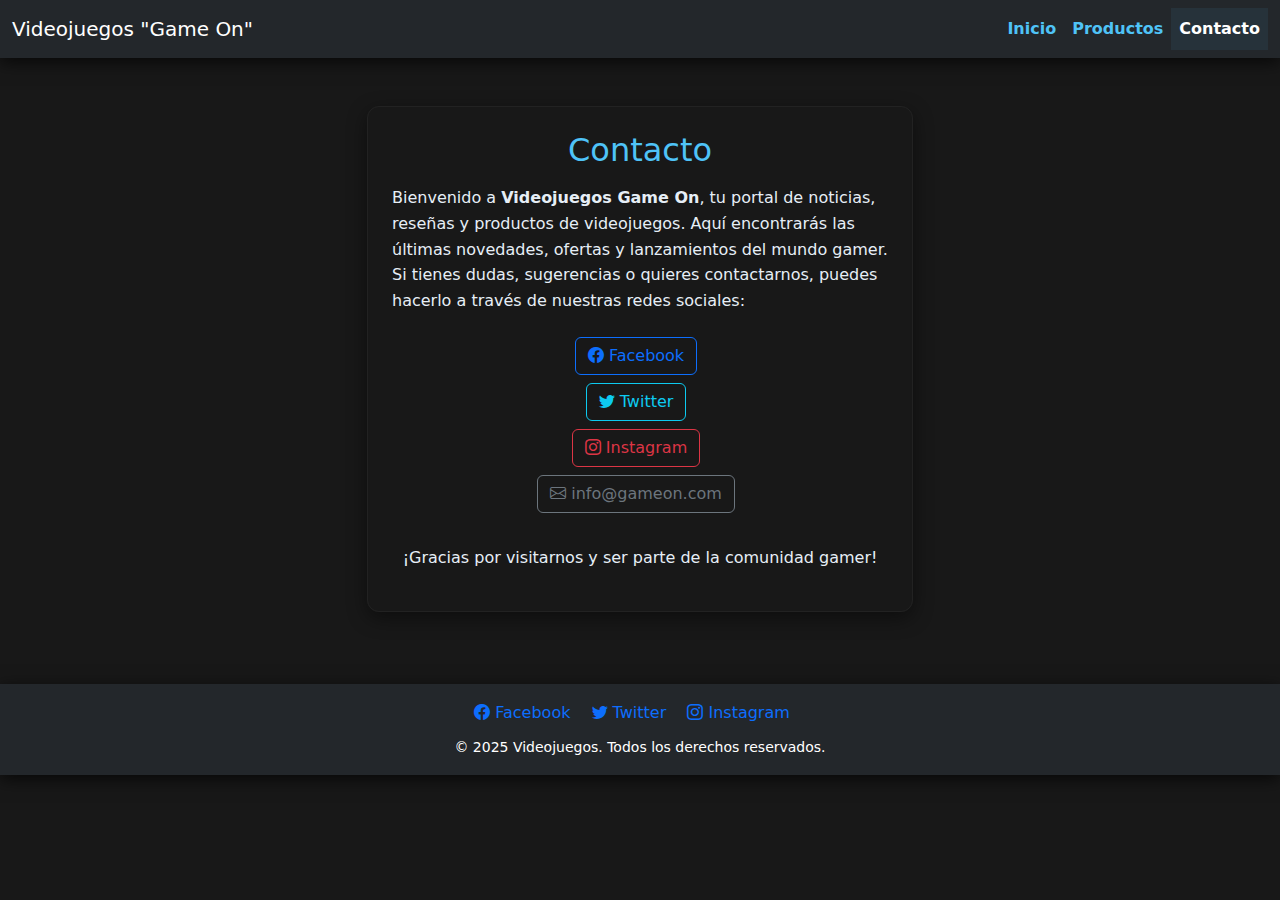
<file: Contacto.html>
<!DOCTYPE html>
<html lang="es">
<head>
    <meta charset="UTF-8">
    <meta name="viewport" content="width=device-width, initial-scale=1.0">
    <title>Contacto - Videojuegos Game On</title>
    <link href="https://cdn.jsdelivr.net/npm/bootstrap@5.3.2/dist/css/bootstrap.min.css" rel="stylesheet">
    <link href="assets/css/estilos.css" rel="stylesheet">
</head>
<body>
    <!--
        Contacto.html - Página de contacto de Videojuegos Game On
        Estructura: Navbar, Main (contacto/redes), Footer, Scripts
    -->
    <!-- ================= NAVBAR ================= -->
    <nav class="navbar navbar-expand-lg navbar-dark bg-dark">
        <div class="container-fluid">
            <a class="navbar-brand" href="index.html">Videojuegos "Game On"</a>
            <button class="navbar-toggler" type="button" data-bs-toggle="collapse" data-bs-target="#navbarNav"
                aria-controls="navbarNav" aria-expanded="false" aria-label="Toggle navigation">
                <span class="navbar-toggler-icon"></span>
            </button>
            <div class="collapse navbar-collapse" id="navbarNav">
                <ul class="navbar-nav ms-auto">
                    <li class="nav-item">
                        <a class="nav-link" href="index.html">Inicio</a>
                    </li>
                    <li class="nav-item">
                        <a class="nav-link" href="Card.html">Productos</a>
                    </li>
                    <li class="nav-item">
                        <a class="nav-link active" href="#">Contacto</a>
                    </li>
                </ul>
            </div>
        </div>
    </nav>
    <main class="container my-5">
        <!-- =============== MAIN: CONTACTO =============== -->
        <div class="row justify-content-center">
            <div class="col-12 col-md-8 col-lg-6">
                <div class="card p-4 mb-4">
                    <h2 class="mb-3 text-center" style="color:#4fc3f7;">Contacto</h2>
                    <p class="mb-4">Bienvenido a <strong>Videojuegos Game On</strong>, tu portal de noticias, reseñas y productos de videojuegos. Aquí encontrarás las últimas novedades, ofertas y lanzamientos del mundo gamer. Si tienes dudas, sugerencias o quieres contactarnos, puedes hacerlo a través de nuestras redes sociales:</p>
                    <ul class="list-unstyled text-center mb-4">
                        <li class="mb-2">
                            <a href="https://www.facebook.com/" target="_blank" class="btn btn-outline-primary me-2" aria-label="Facebook">
                                <i class="bi bi-facebook"></i> Facebook
                            </a>
                        </li>
                        <li class="mb-2">
                            <a href="https://www.twitter.com/" target="_blank" class="btn btn-outline-info me-2" aria-label="Twitter">
                                <i class="bi bi-twitter"></i> Twitter
                            </a>
                        </li>
                        <li class="mb-2">
                            <a href="https://www.instagram.com/" target="_blank" class="btn btn-outline-danger me-2" aria-label="Instagram">
                                <i class="bi bi-instagram"></i> Instagram
                            </a>
                        </li>
                        <li class="mb-2">
                            <a href="mailto:info@gameon.com" class="btn btn-outline-secondary me-2" aria-label="Email">
                                <i class="bi bi-envelope"></i> info@gameon.com
                            </a>
                        </li>
                    </ul>
                    <p class="text-center">¡Gracias por visitarnos y ser parte de la comunidad gamer!</p>
                </div>
            </div>
        </div>
    </main>
    <!-- =============== FOOTER =============== -->
    <footer class="text-white text-center py-3 mt-5">
        <div class="mb-2">
            <a href="https://www.facebook.com/" target="_blank" class="text-decoration-none me-3" aria-label="Facebook"><i class="bi bi-facebook"></i> Facebook</a>
            <a href="https://www.twitter.com/" target="_blank" class="text-decoration-none me-3" aria-label="Twitter"><i class="bi bi-twitter"></i> Twitter</a>
            <a href="https://www.instagram.com/" target="_blank" class="text-decoration-none me-3" aria-label="Instagram"><i class="bi bi-instagram"></i> Instagram</a>
        </div>
        <small>&copy; 2025 Videojuegos. Todos los derechos reservados.</small>
    </footer>
        <!-- =============== SCRIPTS =============== -->
    <link rel="stylesheet" href="https://cdn.jsdelivr.net/npm/bootstrap-icons@1.10.5/font/bootstrap-icons.css">
    <script src="https://cdn.jsdelivr.net/npm/bootstrap@5.3.2/dist/js/bootstrap.bundle.min.js"></script>
</body>
</html>
</file>
<file: assets/css/estilos.css>
/*
    estilos.css - Estilos principales para Videojuegos Game On
    Estructura: Tablas y carrito, Botones, Navbar y Footer, Cards y Grids, Utilidades, Media Queries
*/
/* ================== TABLAS Y CARRITO ================== */
/* Bordes redondeados para la tabla del carrito */
.carrito-table-rounded {
    border-radius: 12px !important;
    overflow: hidden;
    box-shadow: 0 2px 8px rgba(0,0,0,0.10);
}
.carrito-table-rounded thead tr:first-child th:first-child {
    border-top-left-radius: 12px;
}
.carrito-table-rounded thead tr:first-child th:last-child {
    border-top-right-radius: 12px;
}
.carrito-table-rounded tbody tr:last-child td:first-child {
    border-bottom-left-radius: 12px;
}
.carrito-table-rounded tbody tr:last-child td:last-child {
    border-bottom-right-radius: 12px;
}
/* --------- ACCESIBILIDAD Y RESPONSIVIDAD --------- */
.btn:focus, .btn:active, .btn-primary:focus, .btn-primary:active, .btn-secondary:focus, .btn-secondary:active, .btn-danger:focus, .btn-danger:active {
    outline: 2px solid #4fc3f7 !important;
    outline-offset: 2px;
    box-shadow: 0 0 0 3px rgba(79,195,247,0.18) !important;
}

@media (max-width: 600px) {
    #productos-lista.row {
        flex-direction: column !important;
    }
    #productos-lista > div[class^="col-"] {
        width: 100% !important;
        max-width: 100% !important;
        flex: 0 0 100% !important;
    }
}
/* ================== MODO OSCURO BASE ================== */

body {
    background-color: #181a1b;
    color: #f1f1f1;
}

.navbar {
    background-color: #23272b !important;
    box-shadow: 0 4px 16px 0 rgba(0,0,0,0.7);
}
.footer, footer {
    background-color: #111315 !important;
}

/* --------- SOMBRA NAVBAR --------- */
.navbar {
    box-shadow: 0 4px 16px 0 rgba(0,0,0,0.7);
}

.card {
    background-color: #23272b;
    color: #f1f1f1;
    border: 1px solid #222;
}

.card-title, .card-text {
    color: #f1f1f1;
}

.btn-primary, .btn-primary.disabled, .btn-primary:disabled {
    background-color: #343a40;
    border-color: #23272b;
    color: #f1f1f1;
}

.btn-primary:hover, .btn-primary:focus {
    background-color: #495057;
    border-color: #23272b;
    color: #fff;
}

.btn-secondary {
    background-color: #23272b;
    border-color: #343a40;
    color: #f1f1f1;
}

.btn-secondary:hover, .btn-secondary:focus {
    background-color: #343a40;
    color: #fff;
}

.carousel-indicators [data-bs-target] {
    background-color: #444;
    border: 1px solid #fff;
}
.carousel-indicators .active {
    background-color: #f1f1f1;
}

.carousel-control-prev-icon, .carousel-control-next-icon {
    filter: invert(1);
}

footer {
    background-color: #111315 !important;
    color: #aaa;
}


/* =============================
   INTEGRACIÓN DE styles.css VISUAL
   ============================= */
@import url('https://fonts.googleapis.com/css2?family=Montserrat:wght@400;700;800&display=swap');

body {
    background-color: #181818;
    color: #e6eef6;
    font-family: 'Montserrat', system-ui, -apple-system, 'Segoe UI', Roboto, Arial, sans-serif;
    line-height: 1.6;
}



/* NAVBAR Y FOOTER: Azul principal */
.navbar, .footer, footer {
    background-color: #23272b !important;
    color: #e6eef6 !important;
    box-shadow: 0 4px 16px 0 rgba(0,0,0,0.7);
}
.navbar .nav-link, .footer a {
    color: #4fc3f7 !important;
    font-weight: 700;
    transition: color 0.15s, background 0.15s;
}
.navbar .nav-link.active, .navbar .nav-link:focus, .navbar .nav-link:hover {
    color: #fff !important;
    background: rgba(79,195,247,0.08);
}
.footer {
    padding: 18px 12px;
    border-top: 1px solid #222;
    font-size: 0.95rem;
    display: flex;
    flex-direction: column;
    align-items: center;
    gap: 8px;
}

/* ================== CARDS Y GRIDS ================== */
.card, .news-card, .product-item {
    background: linear-gradient(180deg, rgba(24,24,24,0.98), rgba(24,24,24,0.92));
    border-radius: 12px;
    box-shadow: 0 6px 20px rgba(0,0,0,0.45);
    border: 1px solid #222;
    color: #e6eef6;
    font-family: 'Montserrat', system-ui, -apple-system, 'Segoe UI', Roboto, Arial, sans-serif;
}
.card-title, .news-card .card-title, .product-item h3 {
    color: #4fc3f7;
}
.card-text, .news-card p, .product-item p {
    color: #cfeaf6;
}
.card img, .news-card img, .product-item img {
    border-radius: 8px;
    border: 1px solid rgba(255,255,255,0.03);
    box-shadow: 0 8px 18px rgba(0,0,0,0.6);
    max-width: 100%;
    height: auto;
}

/* ================== BOTONES ================== */
/* --------- BOTONES: Azul principal --------- */
.btn-primary, .btn-primary.disabled, .btn-primary:disabled {
    background-color: #4fc3f7;
    border-color: #4fc3f7;
    color: #181818;
    font-family: 'Montserrat', system-ui, -apple-system, 'Segoe UI', Roboto, Arial, sans-serif;
    font-weight: 700;
    border-radius: 8px;
    transition: background-color 0.15s, border-color 0.15s, box-shadow 0.12s;
}
.btn-primary:hover, .btn-primary:focus {
    background-color: #0288d1;
    border-color: #0288d1;
    color: #fff;
    box-shadow: 0 0 0 3px rgba(79,195,247,0.18);
}
.btn-primary:disabled {
    background-color: #888;
    border-color: #888;
    color: #e6eef6;
}

/* ================== CARRUSEL ================== */
.carousel-item img {
    border-radius: 12px;
    box-shadow: 0 8px 18px rgba(0,0,0,0.6);
}

/* ================== GRID DE NOTICIAS Y PRODUCTOS ================== */
.news-grid, #productos ul, section ul {
    display: grid;
    grid-template-columns: repeat(auto-fit, minmax(280px, 1fr));
    gap: 18px;
    margin: 28px 0;
    list-style: none;
    padding: 0;
}
.news-card, .product-item, section ul li {
    background: linear-gradient(180deg, rgba(24,24,24,0.98), rgba(24,24,24,0.92));
    border-radius: 12px;
    border: 1px solid #222;
    box-shadow: 0 6px 20px rgba(0,0,0,0.45);
    color: #e6eef6;
    padding: 14px;
    display: flex;
    flex-direction: column;
    align-items: center;
    gap: 12px;
}

/* ================== UTILIDADES Y EFECTOS ================== */
.shadow-navbar {
    box-shadow: 0 2px 8px rgba(0,0,0,0.25);
}
.flex-center {
    display: flex;
    justify-content: center;
    align-items: center;
}

/* ================== HEADINGS ================== */
h1 {
    color: #4fc3f7;
    margin: 0 0 8px 0;
    font-size: 2.4rem;
    letter-spacing: 2px;
    font-family: 'Montserrat', system-ui, -apple-system, 'Segoe UI', Roboto, Arial, sans-serif;
}
h2, .content-box h2 {
    color: #9fe7ff;
    margin-top: 0;
}

/* ================== MEDIA QUERIES: Responsive grid y cards ================== */
@media (max-width: 900px) {
    .news-grid, #productos ul, section ul {
        grid-template-columns: repeat(2, 1fr);
    }
    .content-box {
        padding: 18px;
        margin: 16px;
    }
}
@media (max-width: 600px) {
    .news-grid, #productos ul, section ul {
        grid-template-columns: 1fr;
    }
    .card, .news-card, .product-item {
        padding: 10px;
    }
    h1 {
        font-size: 1.6rem;
    }
    nav a {
        display: inline-block;
        margin: 6px 6px;
    }
    section, .content-box {
        padding: 16px;
        margin: 10px;
    }
    .product-item img {
        max-width: 100%;
    }
}

/* ================== RESALTADO DE TARJETAS ================== */
.card-highlight {
    border: 2px solid #4fc3f7 !important;
    box-shadow: 0 10px 30px rgba(79,195,247,0.12);
    transform: translateY(-6px);
}

/* ================== MENSAJE FLOTANTE (usado por JS) ================== */
.floating-msg {
    font-size: 0.9rem;
    padding: 6px 10px;
    border-radius: 6px;
}
</file>
